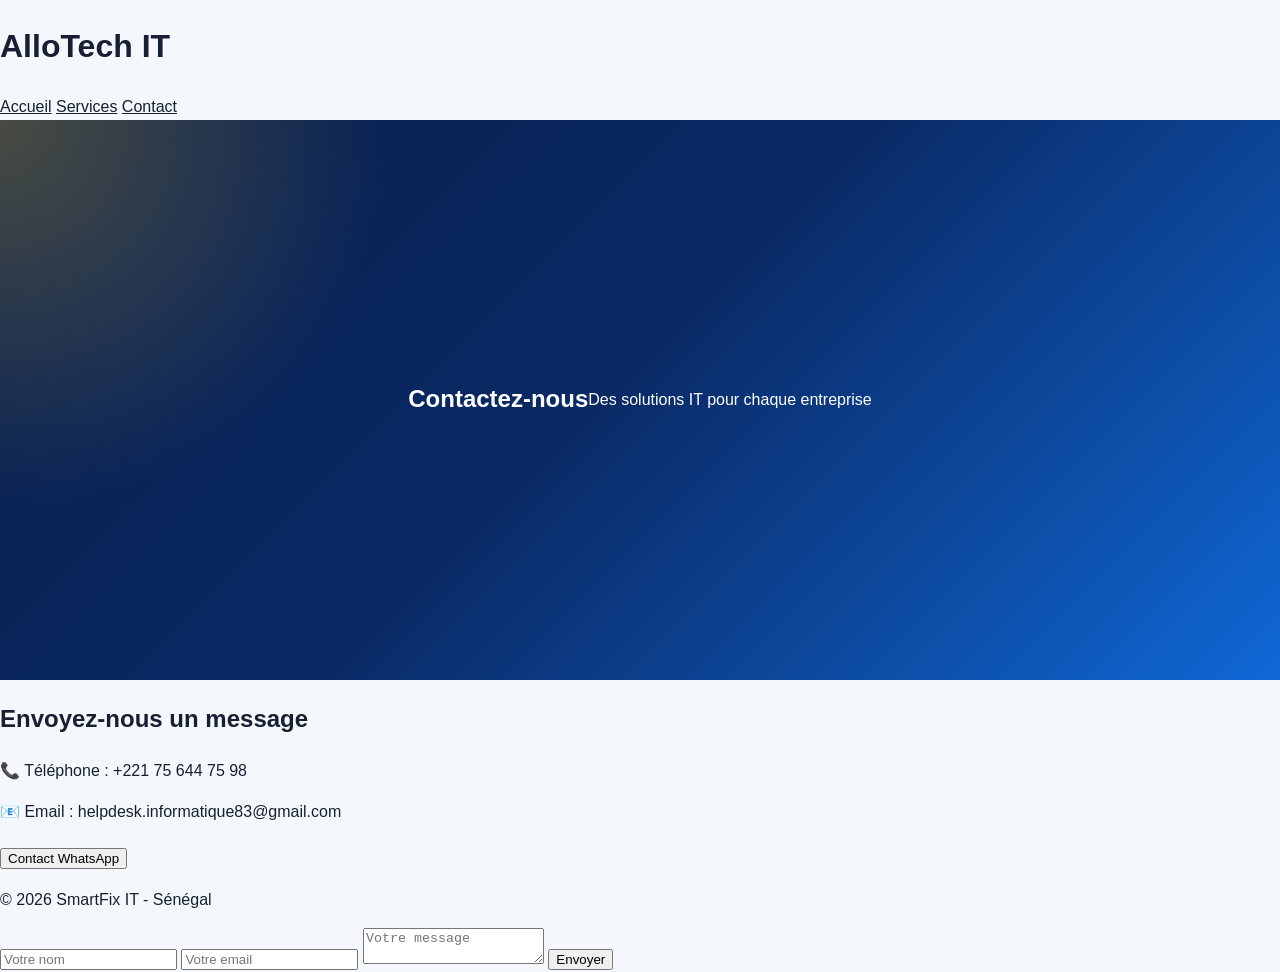
<file: contact.html>
<!DOCTYPE html>
<html lang="fr">
<head>
    <meta charset="UTF-8">
    <title>Contact - SmartFix IT</title>
    <link rel="stylesheet" href="style.css">
</head>

<body>

<header>
    <h1>AlloTech IT</h1>
    <nav>
        <a href="index.html">Accueil</a>
        <a href="services.html">Services</a>
        <a href="contact.html">Contact</a>
    </nav>
</header>

<section class="hero">
    <h2>Contactez-nous</h2>
    <p class="slogan">Des solutions IT pour chaque entreprise</p>
</section>

<section class="contact">

    <h2>Envoyez-nous un message</h2>

    <div class="contact-info">
        <p>📞 Téléphone : +221 75 644 75 98</p>
        <p>📧 Email : helpdesk.informatique83@gmail.com</p>
    </div>

    <div style="margin-top:20px;">
        <a href="https://wa.me/221756447598" target="_blank">
            <button class="whatsapp-btn">Contact WhatsApp</button>
        </a>
    </div>

</section>

<footer>
    <p>© 2026 SmartFix IT - Sénégal</p>
</footer>

</body>
</html>
<form action="https://formsubmit.co/helpdesk.informatique83@gmail.com" method="POST">

    <input type="text" name="nom" placeholder="Votre nom" required>

    <input type="email" name="email" placeholder="Votre email" required>

    <textarea name="message" placeholder="Votre message" required></textarea>

     <input type="hidden" name="_next" value="https://babuyande.github.io/sosinformatique/merci.html">

    <!-- Sujet du mail -->
    <input type="hidden" name="_subject" value="Nouveau message SmartFix IT">
    <!-- Désactiver captcha -->
    <input type="hidden" name="_captcha" value="false">

    <button type="submit">Envoyer</button>

</form>
</file>
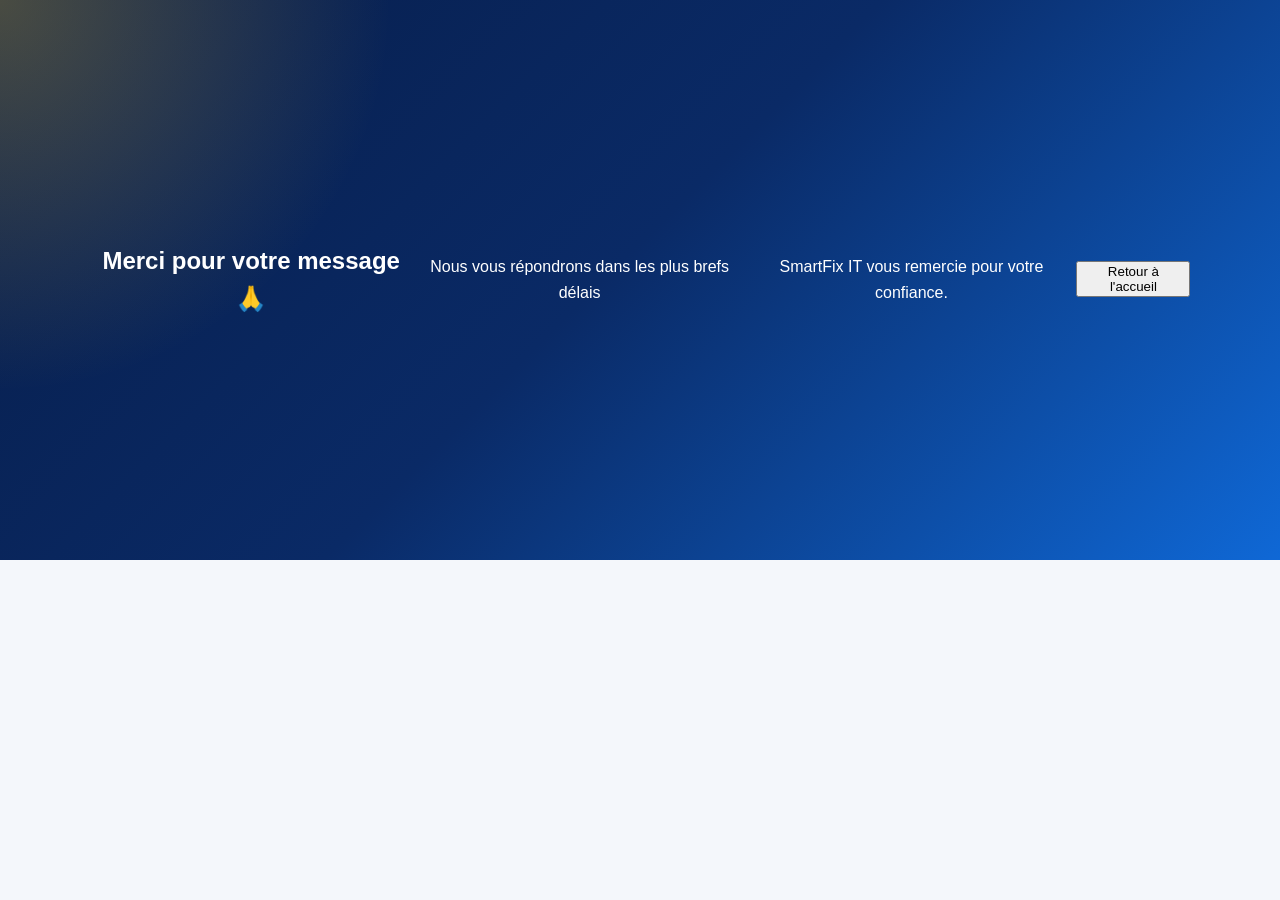
<file: merci.html>
<!DOCTYPE html>
<html lang="fr">
<head>
    <meta charset="UTF-8">
    <title>Merci - SmartFix IT</title>
    <link rel="stylesheet" href="style.css">
</head>

<body>

<section class="hero">
    <h2>Merci pour votre message 🙏</h2>

    <p class="slogan">Nous vous répondrons dans les plus brefs délais</p>

    <p>SmartFix IT vous remercie pour votre confiance.</p>

    <a href="index.html">
        <button>Retour à l'accueil</button>
    </a>
</section>

</body>
</html>
</file>
<file: style.css>
:root {
    --primary: #0a2a66;
    --primary-light: #0f4bb3;
    --accent: #f4c430;
    --whatsapp: #25d366;
    --text: #172033;
    --muted: #667085;
    --bg: #f4f7fb;
    --white: #ffffff;
    --border: #e6eaf0;
    --shadow: 0 18px 45px rgba(10, 42, 102, 0.12);
}

* {
    box-sizing: border-box;
}

body {
    margin: 0;
    font-family: Arial, Helvetica, sans-serif;
    color: var(--text);
    background: var(--bg);
    line-height: 1.6;
}

a {
    color: inherit;
}

.site-header {
    position: sticky;
    top: 0;
    z-index: 10;
    display: flex;
    justify-content: space-between;
    align-items: center;
    gap: 24px;
    padding: 14px 7%;
    background: rgba(255, 255, 255, 0.96);
    border-bottom: 1px solid var(--border);
    box-shadow: 0 8px 25px rgba(16, 24, 40, 0.06);
}

.brand {
    display: flex;
    align-items: center;
    gap: 12px;
    text-decoration: none;
    font-weight: 800;
    color: var(--primary);
    font-size: 1.2rem;
}

.logo {
    width: 68px;
    height: 68px;
    object-fit: contain;
}

.main-nav {
    display: flex;
    align-items: center;
    gap: 8px;
}

.main-nav a {
    text-decoration: none;
    padding: 10px 14px;
    border-radius: 999px;
    font-weight: 700;
    color: #26344d;
    transition: 0.25s ease;
}

.main-nav a:hover,
.main-nav a.active {
    background: var(--primary);
    color: var(--white);
}

.hero,
.page-hero {
    color: var(--white);
    text-align: center;
    background:
        radial-gradient(circle at top left, rgba(244, 196, 48, 0.28), transparent 28%),
        linear-gradient(135deg, #071d49 0%, #0a2a66 48%, #0f68d6 100%);
}

.hero {
    min-height: 560px;
    display: flex;
    align-items: center;
    justify-content: center;
    padding: 80px 7%;
}

.hero-content {
    max-width: 850px;
}

.badge,
.eyebrow {
    display: inline-flex;
    align-items: center;
    justify-content: center;
    padding: 8px 14px;
    border-radius: 999px;
    font-size: 0.9rem;
    font-weight: 800;
    letter-spacing: 0.02em;
}

.badge {
    background: rgba(255, 255, 255, 0.14);
    border: 1px solid rgba(255, 255, 255, 0.25);
    color: var(--accent);
}

.eyebrow {
    color: var(--primary-light);
    background: #eaf2ff;
}

.hero h1,
.page-hero h1 {
    margin: 18px auto;
    font-size: clamp(2.2rem, 5vw, 4.4rem);
    line-height: 1.08;
    max-width: 980px;
}

.hero-text,
.page-hero p,
.section-title p,
.cta-section p {
    max-width: 720px;
    margin: 0 auto;
    color: rgba(255, 255, 255, 0.86);
    font-size: 1.1rem;
}

.hero-actions {
    display: flex;
    justify-content: center;
    gap: 14px;
    flex-wrap: wrap;
    margin-top: 30px;
}

.btn {
    display: inline-flex;
    align-items: center;
    justify-content: center;
    min-height: 46px;
    padding: 12px 22px;
    border: 0;
    border-radius: 999px;
    text-decoration: none;
    font-weight: 800;
    cursor: pointer;
    transition: 0.25s ease;
}

.btn:hover {
    transform: translateY(-2px);
}

.btn-primary {
    background: var(--accent);
    color: #111827;
    box-shadow: 0 12px 30px rgba(244, 196, 48, 0.28);
}

.btn-secondary {
    background: rgba(255, 255, 255, 0.12);
    color: var(--white);
    border: 1px solid rgba(255, 255, 255, 0.35);
}

.btn-light {
    background: var(--white);
    color: var(--primary);
}

.btn-whatsapp {
    background: var(--whatsapp);
    color: var(--white);
    margin-top: 18px;
}

.page-hero {
    padding: 80px 7%;
}

.section {
    padding: 70px 7%;
}

.section-title {
    text-align: center;
    max-width: 760px;
    margin: 0 auto 36px;
}

.section-title h2 {
    margin: 16px 0 10px;
    color: var(--primary);
    font-size: clamp(1.8rem, 3vw, 2.7rem);
}

.section-title p {
    color: var(--muted);
}

.features-grid,
.cards {
    display: grid;
    grid-template-columns: repeat(3, minmax(0, 1fr));
    gap: 22px;
}

.cards {
    grid-template-columns: repeat(4, minmax(0, 1fr));
}

.feature-card,
.card,
.contact-card,
.contact-form,
.thanks-card {
    background: var(--white);
    border: 1px solid var(--border);
    border-radius: 24px;
    box-shadow: var(--shadow);
}

.feature-card,
.card {
    padding: 26px;
}

.feature-card h3,
.card h3 {
    margin: 0 0 10px;
    color: var(--primary);
}

.feature-card p,
.card p {
    margin: 0;
    color: var(--muted);
}

.card-icon {
    width: 54px;
    height: 54px;
    display: flex;
    align-items: center;
    justify-content: center;
    margin-bottom: 16px;
    border-radius: 16px;
    background: #eef5ff;
    font-size: 1.6rem;
}

.card ul {
    margin: 18px 0 0;
    padding-left: 20px;
    color: var(--muted);
}

.cta-section {
    margin: 0 7% 70px;
    padding: 34px;
    display: flex;
    align-items: center;
    justify-content: space-between;
    gap: 24px;
    border-radius: 28px;
    color: var(--white);
    background: linear-gradient(135deg, var(--primary), var(--primary-light));
    box-shadow: var(--shadow);
}

.cta-section h2 {
    margin: 0 0 8px;
}

.contact-section {
    display: grid;
    grid-template-columns: 0.85fr 1.15fr;
    gap: 24px;
    align-items: start;
}

.contact-card,
.contact-form {
    padding: 30px;
}

.contact-card h2,
.contact-form h2 {
    margin-top: 0;
    color: var(--primary);
}

.contact-card a:not(.btn) {
    color: var(--primary-light);
    text-decoration: none;
    font-weight: 700;
}

.contact-form {
    display: flex;
    flex-direction: column;
    gap: 10px;
}

.contact-form label {
    font-weight: 800;
    color: #344054;
}

.contact-form input,
.contact-form textarea {
    width: 100%;
    border: 1px solid #d0d5dd;
    border-radius: 14px;
    padding: 13px 14px;
    font-size: 1rem;
    font-family: inherit;
    background: #fbfcff;
}

.contact-form input:focus,
.contact-form textarea:focus {
    outline: 3px solid rgba(15, 75, 179, 0.14);
    border-color: var(--primary-light);
}

.site-footer {
    padding: 22px 7%;
    text-align: center;
    color: var(--white);
    background: #071d49;
}

.site-footer p {
    margin: 0;
}

.thanks-page {
    min-height: 100vh;
    display: flex;
    align-items: center;
    justify-content: center;
    padding: 24px;
    background: linear-gradient(135deg, #071d49, #0f68d6);
}

.thanks-card {
    max-width: 620px;
    padding: 44px;
    text-align: center;
}

.thanks-logo {
    width: 110px;
    height: 110px;
    object-fit: contain;
}

.thanks-card h1 {
    color: var(--primary);
}

.thanks-card p {
    color: var(--muted);
}

@media (max-width: 1000px) {
    .cards {
        grid-template-columns: repeat(2, minmax(0, 1fr));
    }

    .features-grid,
    .contact-section {
        grid-template-columns: 1fr;
    }
}

@media (max-width: 720px) {
    .site-header {
        position: static;
        flex-direction: column;
        padding: 14px 18px;
    }

    .main-nav {
        width: 100%;
        justify-content: center;
        flex-wrap: wrap;
    }

    .logo {
        width: 58px;
        height: 58px;
    }

    .hero {
        min-height: auto;
        padding: 60px 20px;
    }

    .page-hero,
    .section {
        padding: 52px 20px;
    }

    .cards {
        grid-template-columns: 1fr;
    }

    .cta-section {
        margin: 0 20px 52px;
        flex-direction: column;
        align-items: flex-start;
    }

    .hero-actions {
        flex-direction: column;
    }

    .btn {
        width: 100%;
    }
}
.card-image img {
    width: 100%;
    height: 180px;
    object-fit: cover;
    border-radius: 12px;
    margin-bottom: 15px;
}

.card {
    overflow: hidden;
}

.card img {
    transition: transform 0.4s ease;
}

.card:hover img {
    transform: scale(1.08);
}
.cards {
    display: grid;
    grid-template-columns: repeat(4, 1fr);
    gap: 28px;
    align-items: stretch;
}

.card {
    overflow: hidden;
}

.card-image {
    width: 100%;
    height: 190px;
    overflow: hidden;
    border-radius: 14px;
    margin-bottom: 20px;
}

.card-image img {
    width: 100%;
    height: 100%;
    display: block;
    object-fit: cover;
    border-radius: 14px;
}

.card h3 {
    margin-top: 0;
}

@media (max-width: 1024px) {
    .cards {
        grid-template-columns: repeat(2, 1fr);
    }
}

@media (max-width: 640px) {
    .cards {
        grid-template-columns: 1fr;
    }

    .card-image {
        height: 220px;
    }
}
</file>
